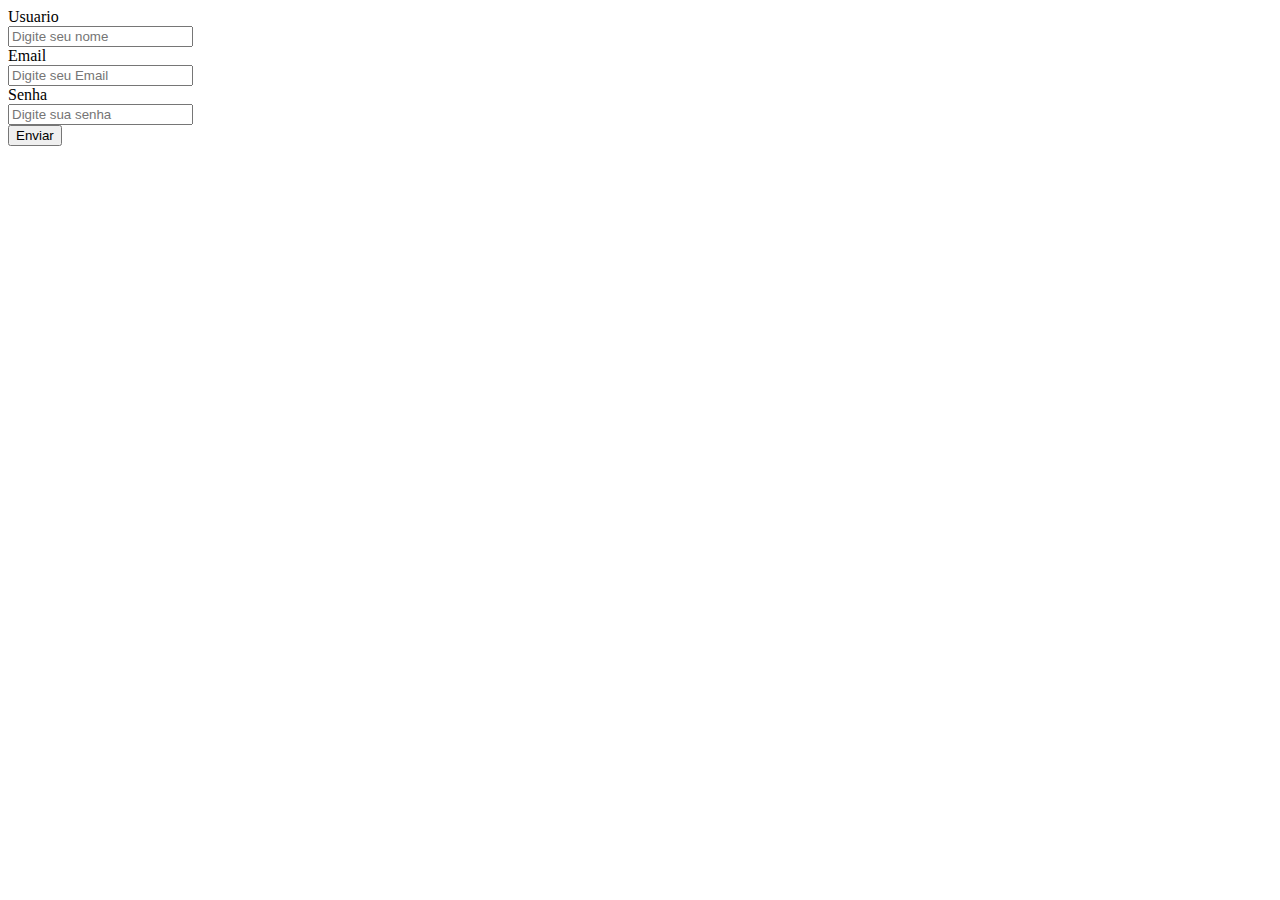
<file: introForms replit/index.html>
<!DOCTYPE html>
<html>

  <head>
    <meta charset="utf-8">
    <meta name="viewport" content="width=device-width">
    <title>replit</title>
    <link href="style.css" rel="stylesheet" type="text/css" />
  </head>
  
  <body>
    <form>
      <label for="usuario">Usuario</label><br>
      <input type="text" id="usuario" placeholder="Digite seu nome" required><br>
  
      <label for="email">Email</label><br>
      <input type="email" id="email" placeholder="Digite seu Email" required><br>
  
      <label for="senha">Senha</label><br>
      <input type="password" id="senha" placeholder="Digite sua senha" required><br>
  
      <input type="submit" value="Enviar">
    </form>
  </body>

</html>
</file>
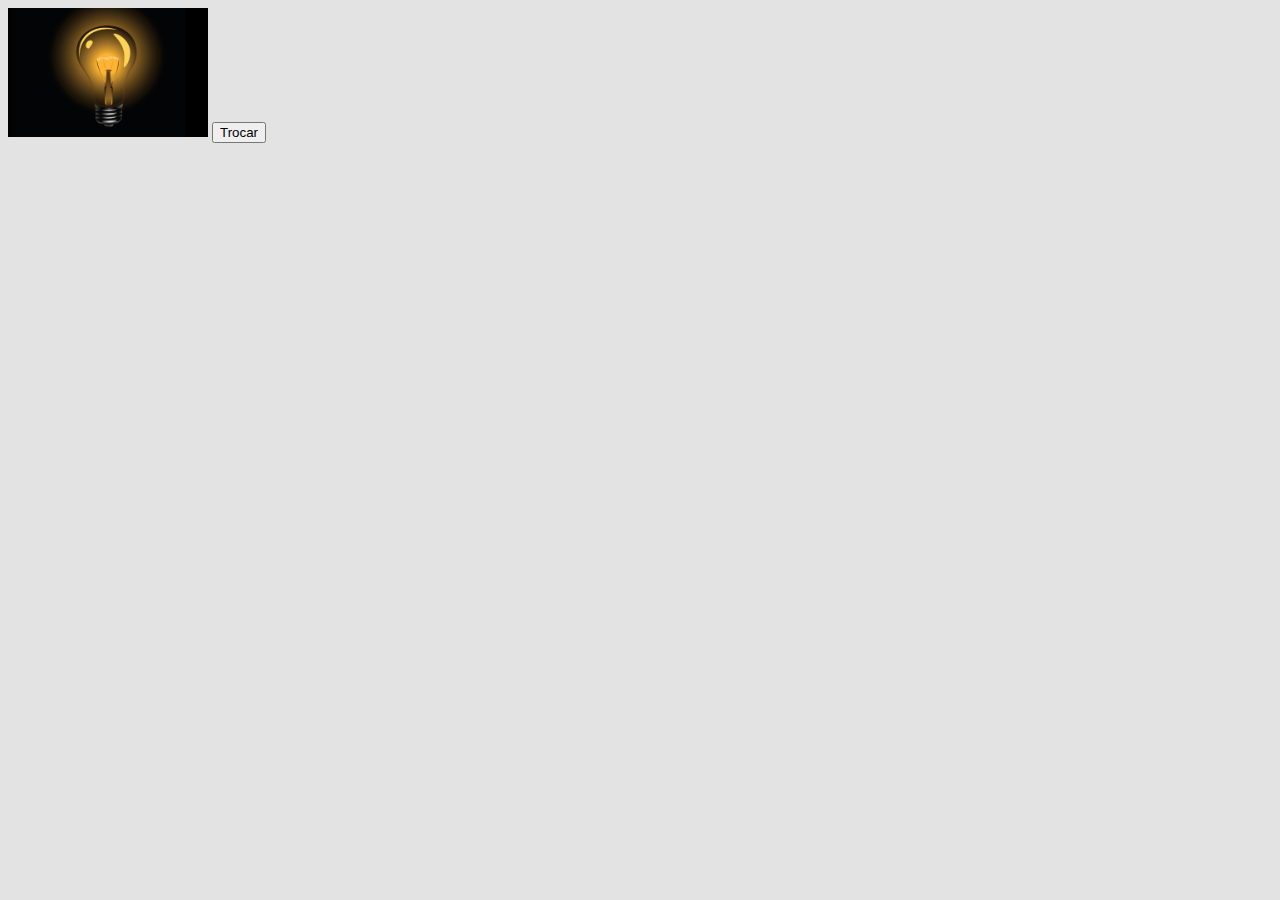
<file: toogleLmpada replit/index.html>
<!DOCTYPE html>
<html>

<head>
  <meta charset="utf-8">
  <meta name="viewport" content="width=device-width">
  <title>replit</title>
  <link href="style.css" rel="stylesheet" type="text/css" />
</head>

<body>
  <div>

    <img id="lampada" width="200px" src="lampada00.png" />
    <button id="btn-trocar">Trocar</button>

  </div>

  <script src="script.js"></script>
</body>

</html>
</file>
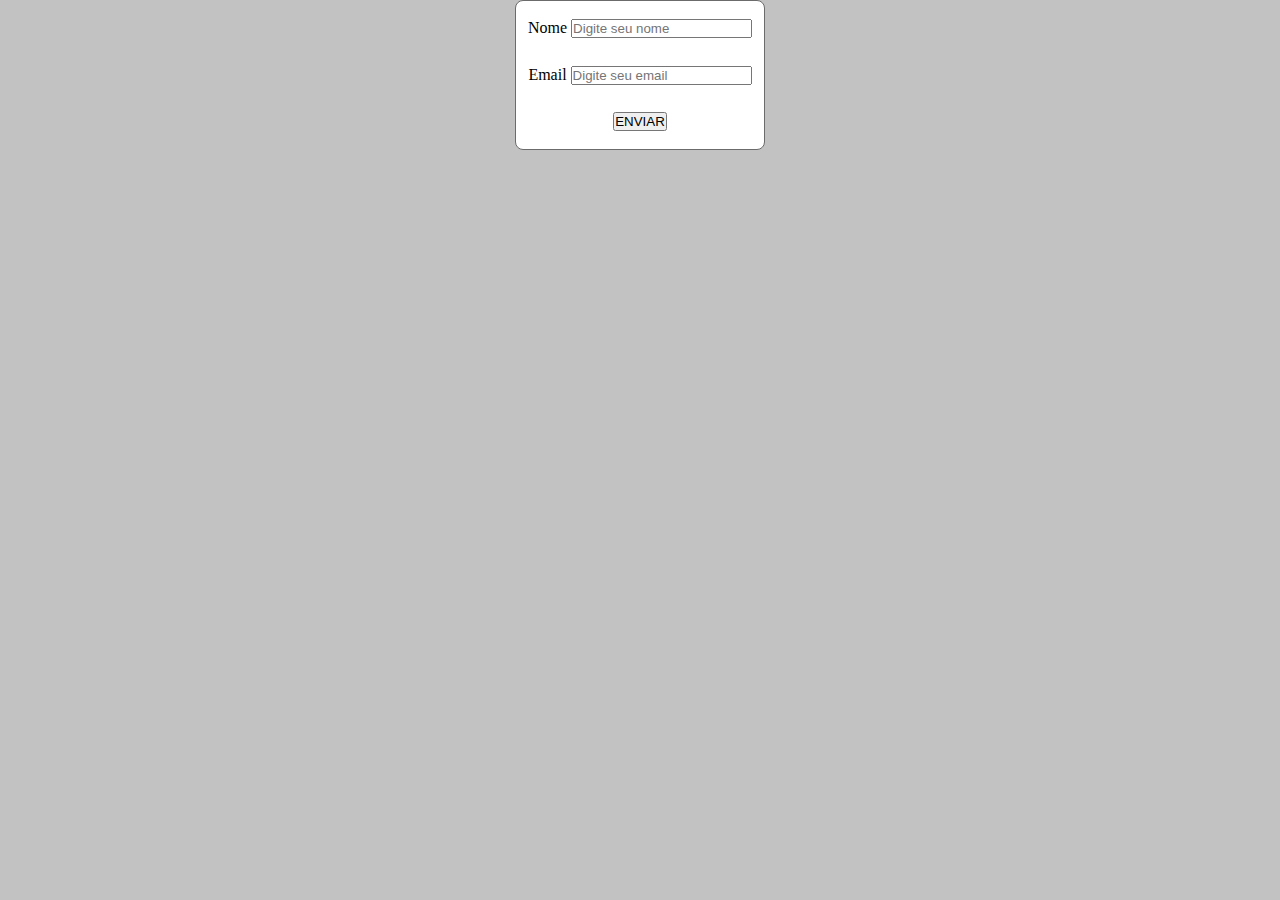
<file: Revisao-2otri replit/FORMULARIO/index.html>
<html lang="pt-br">

<head>
  <link href="style.css" rel="stylesheet" type="text/css" />
</head>

<body>
  <div class="box-formulario">
    <form> <!-- <br> = quebra, enter ou break -->

      <div class="linha">
        <label>Nome</label>
        <input type="text" placeholder="Digite seu nome" required name="nome">
      </div>

      <div class="linha">
        <label>Email</label>
        <input type="email" placeholder="Digite seu email" required name="nome">
      </div>
      <input type="submit" value="ENVIAR" class="botao">

    </form>
  </div>
</body>

</html>
</file>
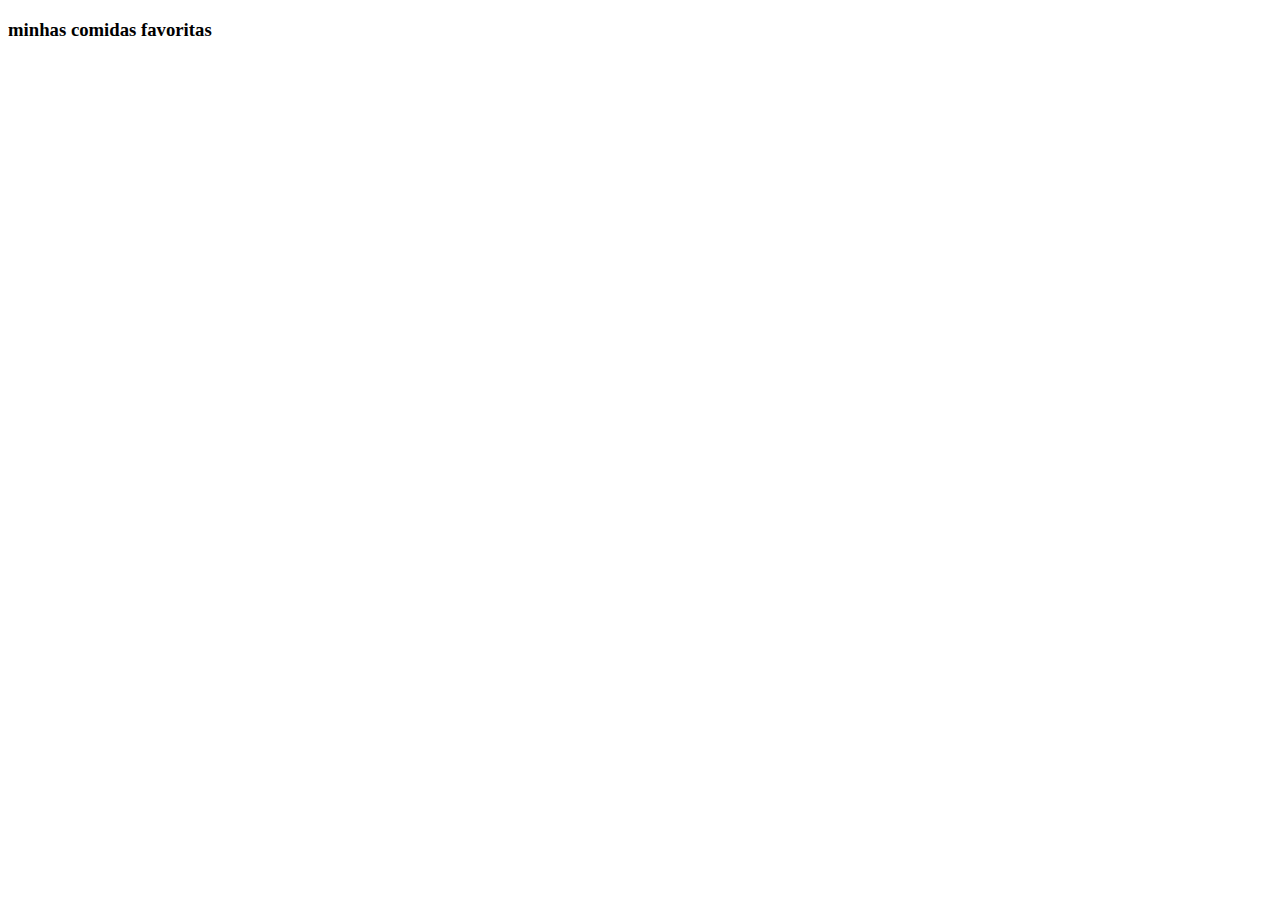
<file: Revisao-2otri replit/VARIAVEIS/index.html>
<!DOCTYPE html>
<html>

<head>
  <meta charset="utf-8">
  <meta name="viewport" content="width=device-width">
  <title>replit</title>
  <link href="style.css" rel="stylesheet" type="text/css" />
</head>

<body>
  <h3>minhas comidas favoritas</h3>
  <div class="container">
    <p comidas="comidas"></p>
    <p comidas="comidas"></p>
    <p comidas="comidas"></p>
  </div>

  <script src="script.js"></script>
</body>

</html>
</file>
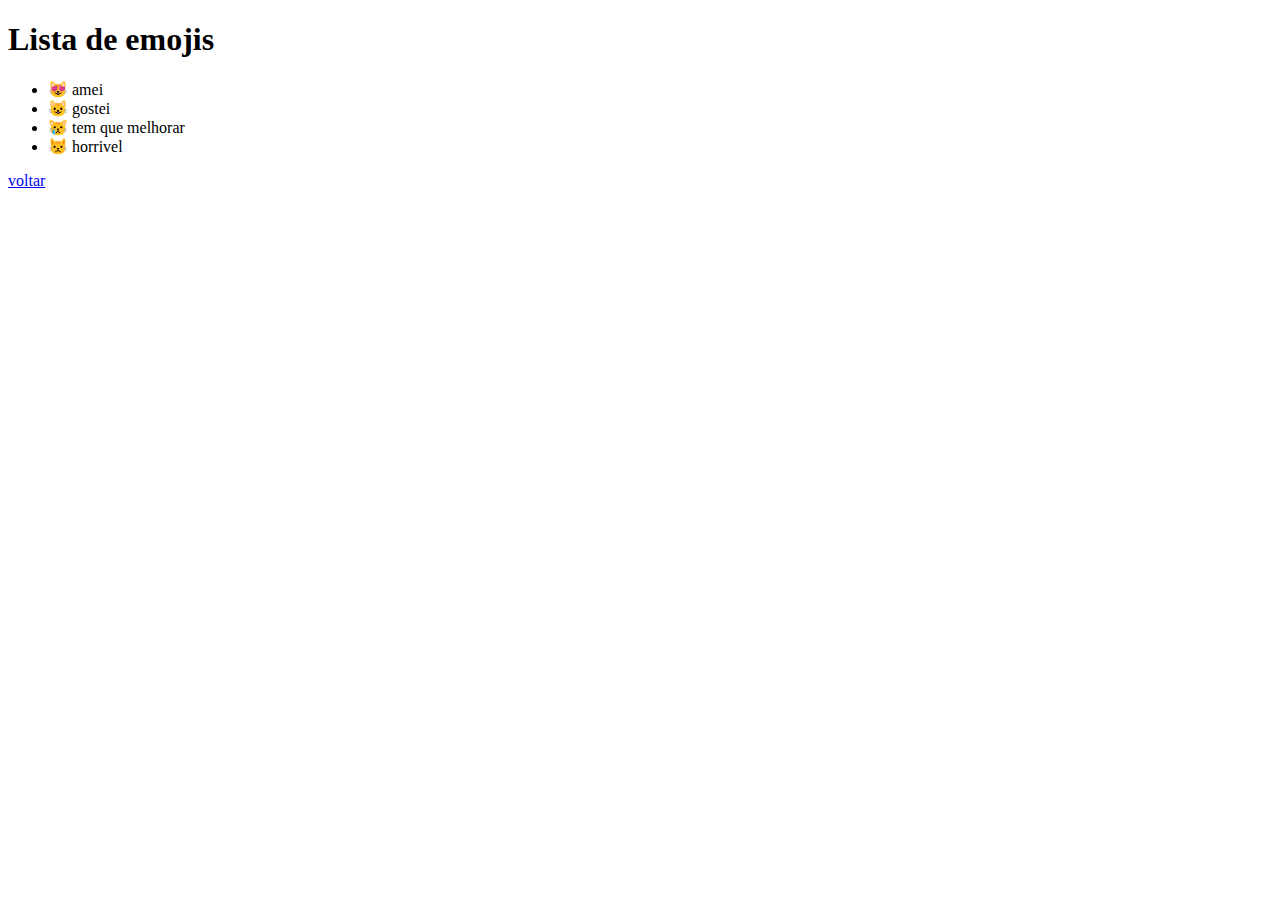
<file: Introducao-links replit/public/lista.html>
<!DOCTYPE html>
<html lang="en">

<head>
  <meta charset="UTF-8">
  <meta http-equiv="X-UA-Compatible" content="IE=edge">
  <meta name="viewport" content="width=device-width, initial-scale=1.0">
  <title>lista de emojis</title>
</head>

<body>
  <h1>Lista de emojis</h1>
  <ul>
    <li>😻 amei</li>
    <li>😺 gostei</li>
    <li>😿 tem que melhorar</li>
    <li>😾 horrivel</li>
  </ul>
  <a href="../index.html">
    voltar
  </a>


</body>

</html>
</file>
<file: introForms replit/style.css>
html {
  height: 100%;
  width: 100%;
  
}
</file>
<file: toogleLmpada replit/style.css>
html {
  height: 100%;
  width: 100%;
  background-color: #e3e3e3;
}

.box {
  width: 200px;
  display: flex;
  flex-direction: column;
  background-color: #fff;
}

.box button {
  background-color: #62a6fa;
  color: #fff;
  border: none;
  padding: 5px;
  cursor: pointer;
}
</file>
<file: Revisao-2otri replit/FORMULARIO/style.css>
* {
  padding: 0;
  margin: 0;
  box-sizing: border-box;
}
body {
  width: 100%;
  display: flex;
  justify-content: center;
  background-color: #c2c2c2;
}
.box-formulario {
  background-color: #fff;
  padding: 12px;
  border-radius: 8px;
  border: 1px solid #6b6b6b;
  display: flex;
  flex-direction: column;
  justify-content: space-around;
  align-items: center;
  height: 150px;
}
.box-formulario form {
  display: flex;
  flex-direction: column;
  justify-content: space-between;
  align-items: center;
  height: 90%;
}
</file>
<file: Revisao-2otri replit/VARIAVEIS/style.css>
html {
  height: 100%;
  width: 100%;
}
</file>
